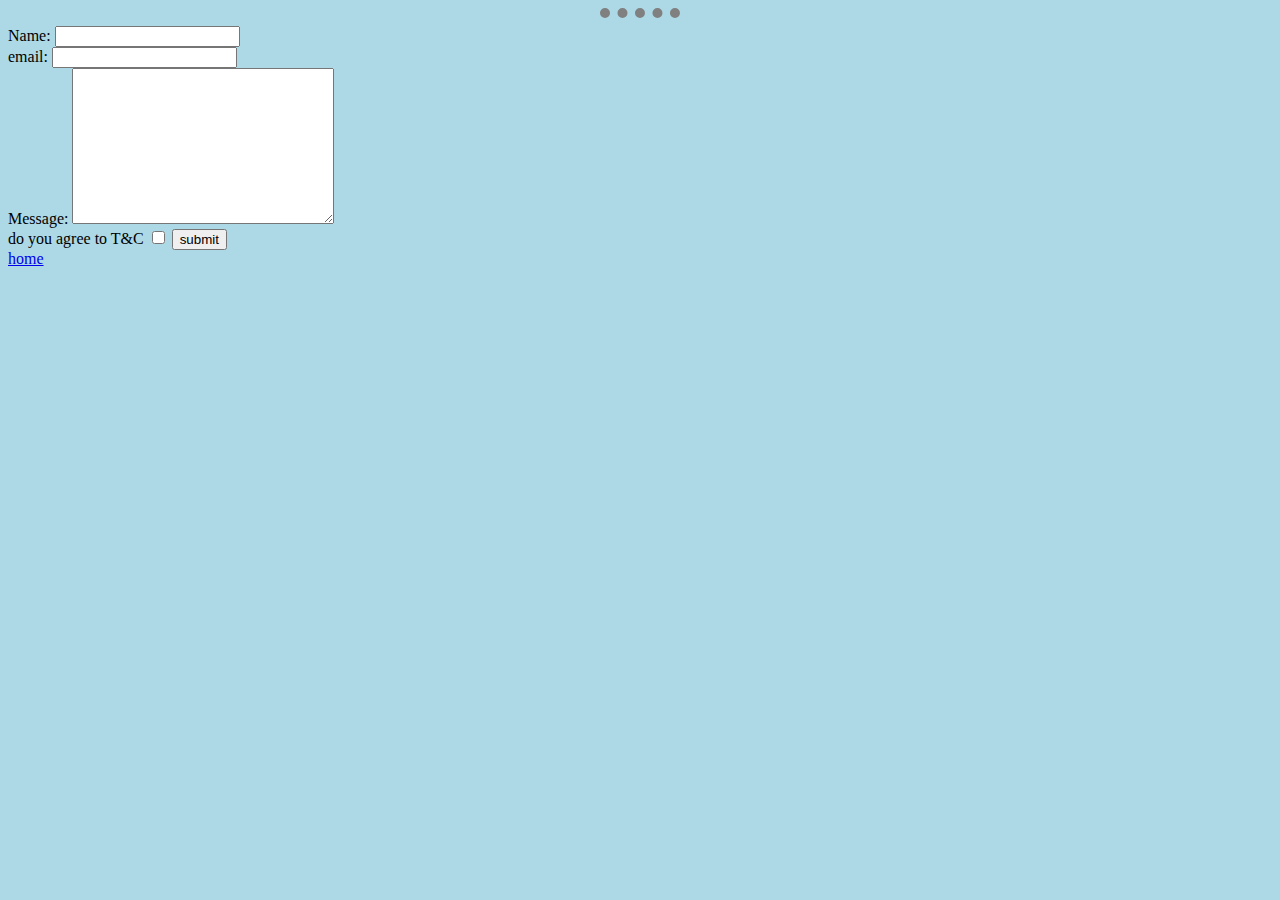
<file: formes.html>
<!DOCTYPE html>
<html lang="en" dir="ltr">

<head>
  <meta charset="utf-8">
  <title></title>
  <link rel="stylesheet" href="css/styles.css">

</head>

<body>
  <hr>
  <form  action="mailto:alkowebdeveloper@gmail.com" method="post" enctype="text/plain">
    <label for="">Name:    </label>
    <input type="text" name="Yourname" value=""><br>
    <label for="">email:   </label>
    <input type="email" name="Youremail" value=""><br>
    <label for="">Message:</label>
    <textarea name="name" rows="10" cols="30"></textarea><br>
    <label for="">do you agree to T&C</label>
    <input type="checkbox" name="" value="">
    <input type="submit" name="" value="submit"><br>
  </form>
  <a href="index.html">home</a>

</body>

</html>
</file>
<file: css/styles.css>
body {
  background-color: lightblue;
}
hr {
  width: 80px;
  border-width: 10px;
  border-style: dotted none none;
  color: grey;
}
h1{
  color: white;
}
h3{
  color: green;
}
</file>
